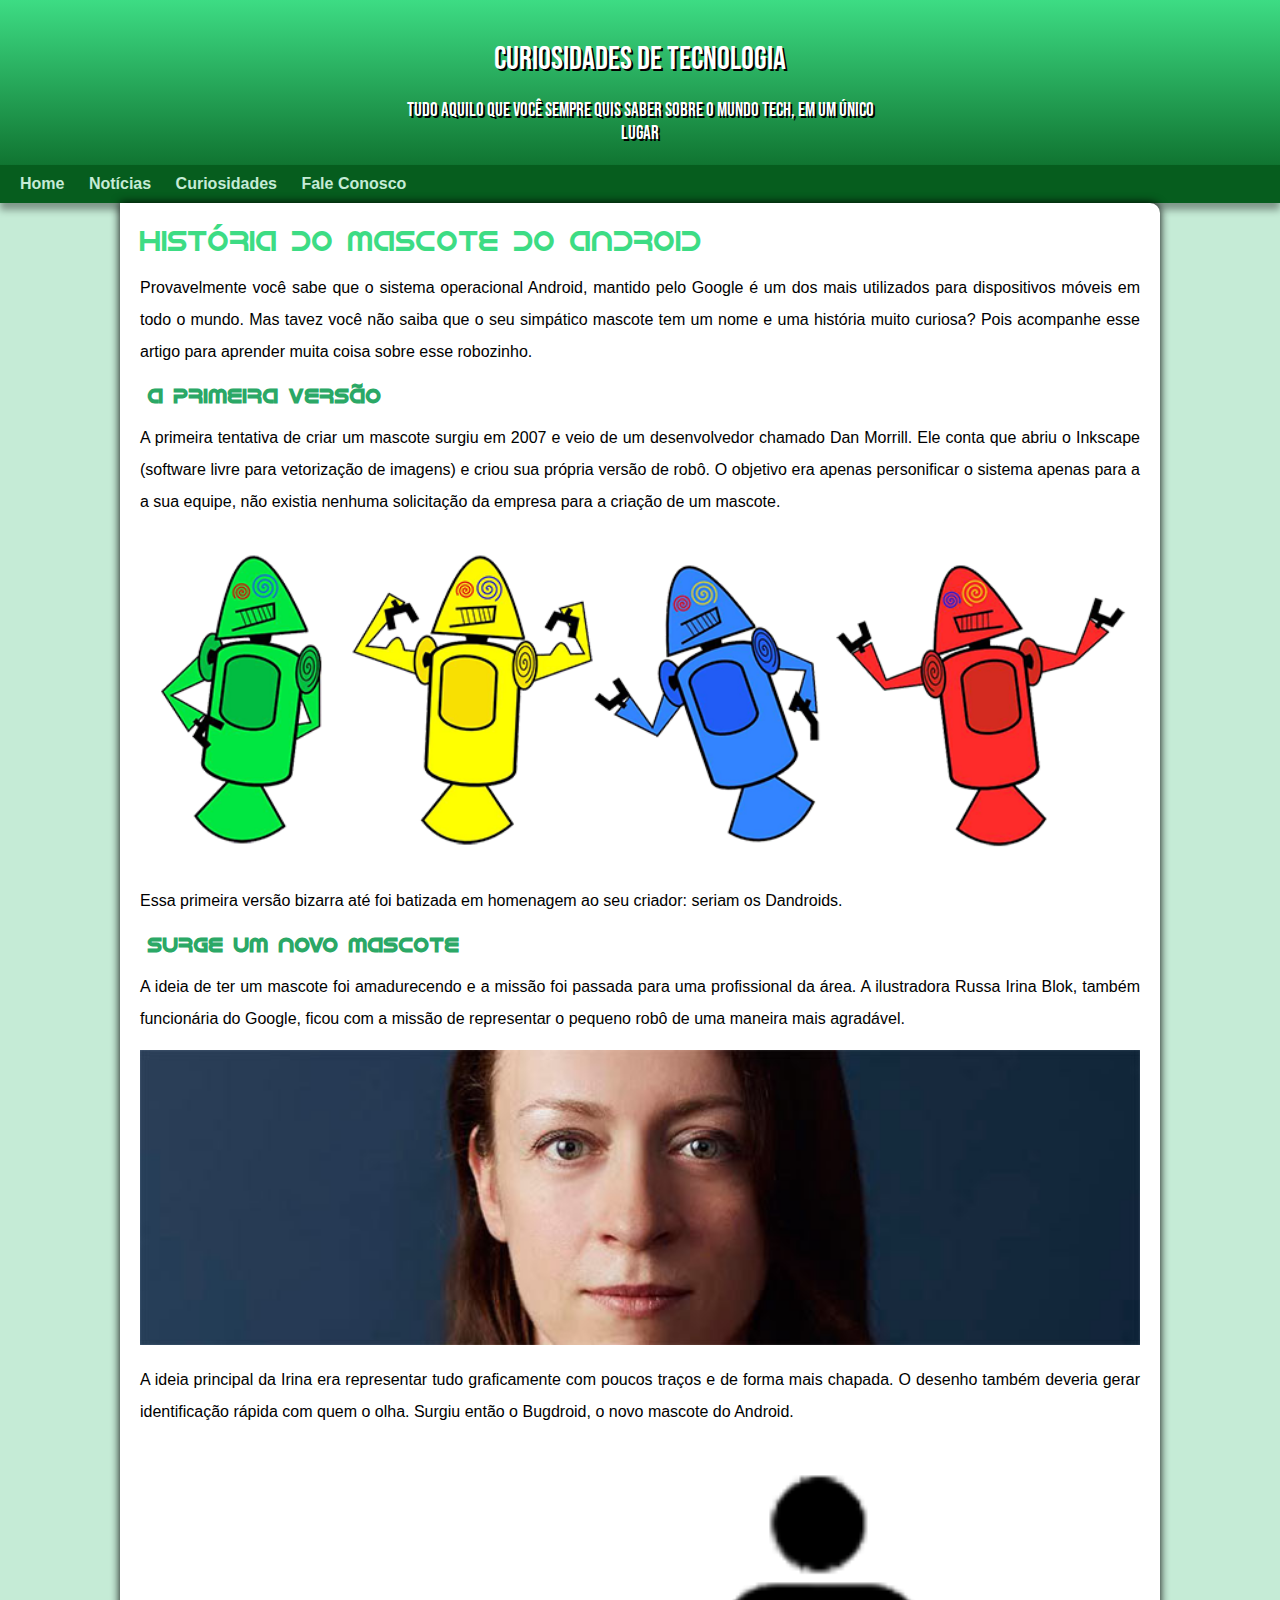
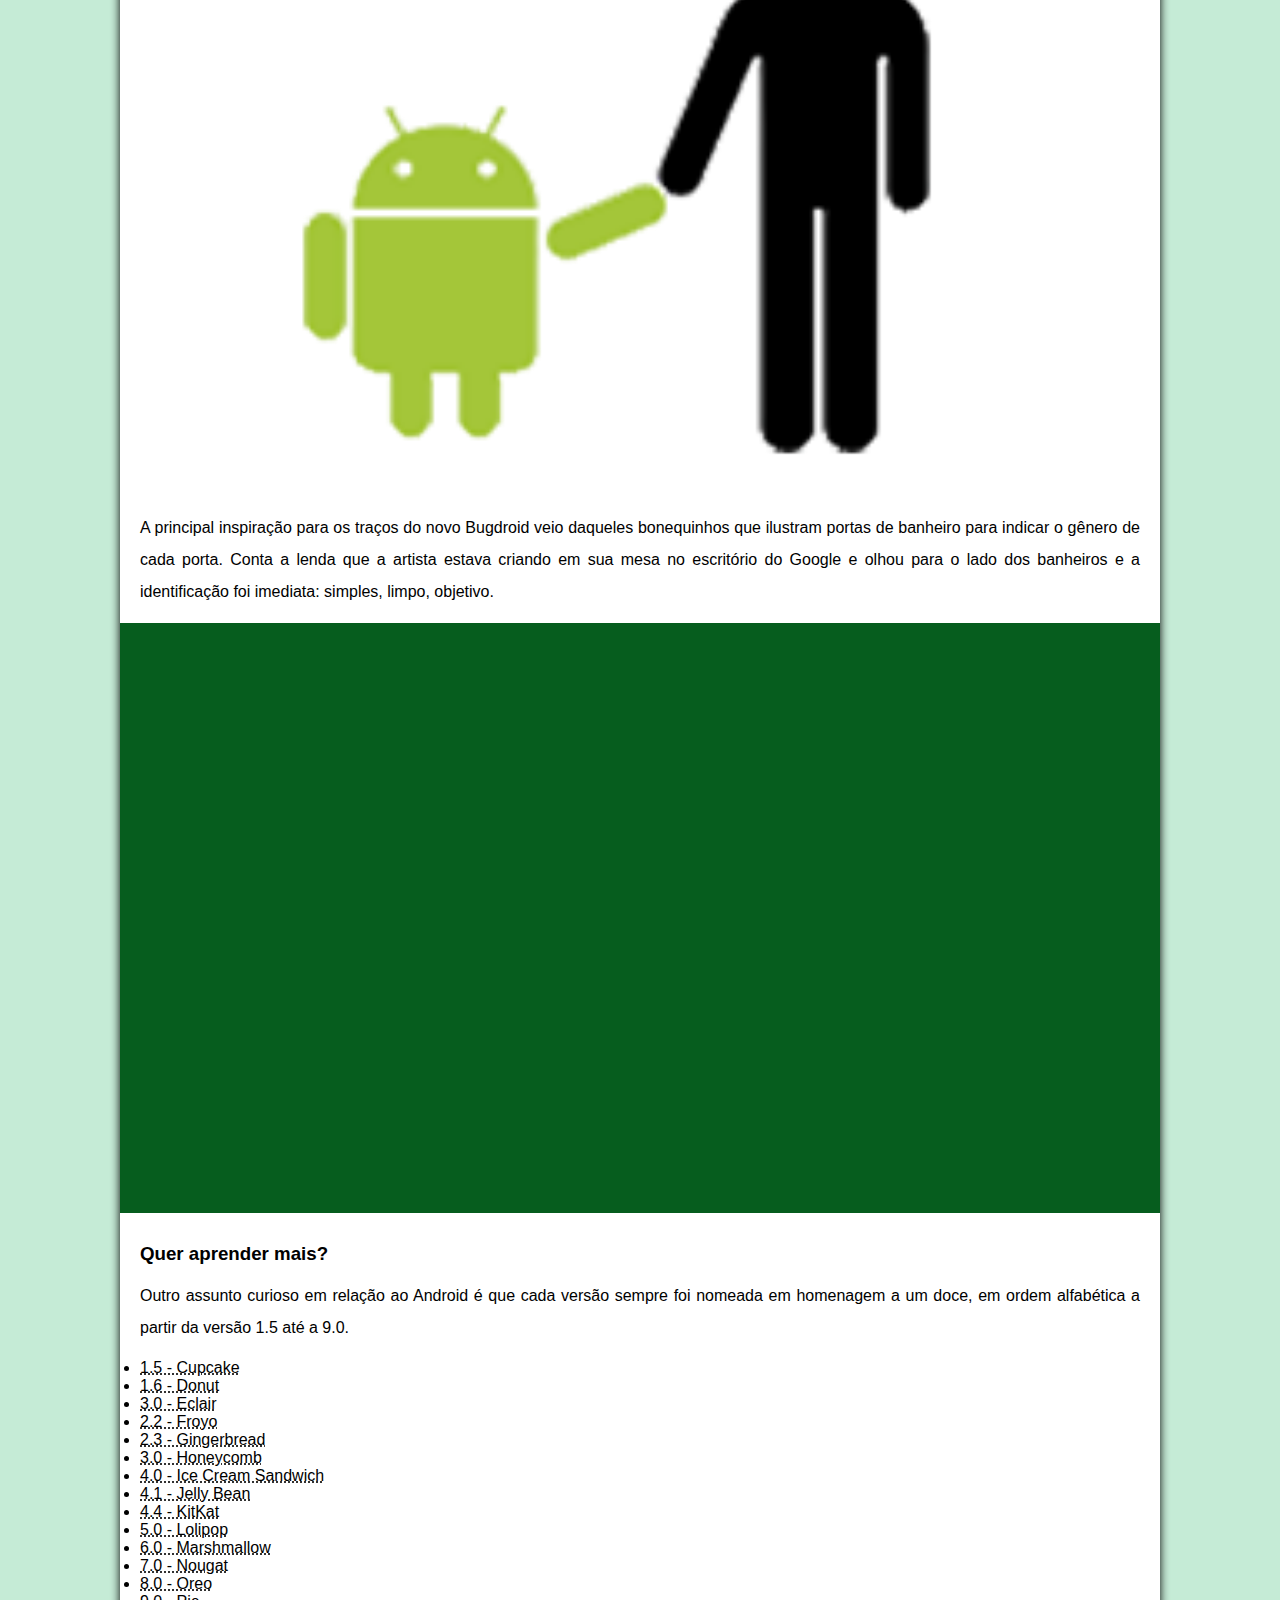
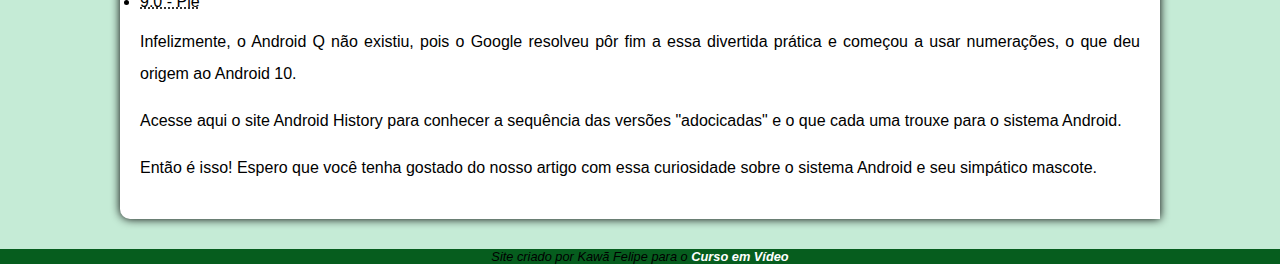
<file: index.html>
<!DOCTYPE html>
<html lang="pt-br">
<head>
    <meta charset="UTF-8">
    <meta http-equiv="X-UA-Compatible" content="IE=edge">
    <meta name="viewport" content="width=device-width, initial-scale=1.0">
    <title>Desafiomódulo2</title>
    <link rel="stylesheet" href="estiloprof.css">
    <link rel="shortcut icon" href="imagens/favicon.ico" type="image/ico">
</head>
<body>
    <header>
        <h1>Curiosidades de Tecnologia</h1>
        <p>Tudo aquilo que você sempre quis saber sobre o mundo Tech, em um único lugar</p>
        <nav>
            <a href="#">Home</a>
            <a href="#">Notícias</a>
            <a href="#">Curiosidades</a>
            <a href="#">Fale Conosco</a>
        </nav>
        </header>
        
    <main>
        <h1>História do Mascote do Android</h1>
        <p>Provavelmente você sabe que o sistema operacional Android, mantido pelo Google é um dos mais utilizados para dispositivos móveis em todo o mundo. Mas tavez você não saiba que o seu simpático mascote tem um nome e uma história muito curiosa? Pois acompanhe esse artigo para aprender muita coisa sobre esse robozinho.</p>
        <h2>A primeira versão</h2>
        <p>A primeira tentativa de criar um mascote surgiu em 2007 e veio de um desenvolvedor chamado Dan Morrill. Ele conta que abriu o Inkscape (software livre para vetorização de imagens) e criou sua própria versão de robô. O objetivo era apenas personificar o sistema apenas para a a sua equipe, não existia nenhuma solicitação da empresa para a criação de um mascote.
        </p>
        <picture style="margin: auto;">
            <source media="(max-width: 850px)" srcset="imagens/dan-droids-pq.png">
            <img src="imagens/dan-droids.png" alt="Imagem dos mascotes">
        </picture>
        <p>Essa primeira versão bizarra até foi batizada em homenagem ao seu criador: seriam os Dandroids.</p>
        <h2>Surge um novo mascote</h2>
        <p>A ideia de ter um mascote foi amadurecendo e a missão foi passada para uma profissional da área. A ilustradora Russa Irina Blok, também funcionária do Google, ficou com a missão de representar o pequeno robô de uma maneira mais agradável.</p>
        <picture>
            <source media="(max-width: 850px)" srcset="imagens/irina-blok-pq.jpg" type="image/jpeg">
            <img src="imagens/irina-blok.jpg" alt="mulher">
        </picture>
        <p>A ideia principal da Irina era representar tudo graficamente com poucos traços e de forma mais chapada. O desenho também deveria gerar identificação rápida com quem o olha. Surgiu então o Bugdroid, o novo mascote do Android.
        </p>
            <img src="imagens/bugdroid.png" alt="mascote Bugdroid">
        <p>A principal inspiração para os traços do novo Bugdroid veio daqueles bonequinhos que ilustram portas de banheiro para indicar o gênero de cada porta. Conta a lenda que a artista estava criando em sua mesa no escritório do Google e olhou para o lado dos banheiros e a identificação foi imediata: simples, limpo, objetivo.
        </p>                                                           <div class="video"><iframe width="560" height="315" src="https://www.youtube.com/embed/l2UDgpLz20M" title="YouTube video player" frameborder="0" allow="accelerometer; autoplay; clipboard-write; encrypted-media; gyroscope; picture-in-picture" allowfullscreen></iframe></div>                                                           
    
     <article>
        
            <h3 >Quer aprender mais?</h3>
                <p>Outro assunto curioso em relação ao Android é que cada versão sempre foi nomeada em homenagem a um doce, em ordem alfabética a partir da versão 1.5 até a 9.0.</p>
                <ul>
                    <li><abbr title="bolo de copo">1.5 - Cupcake</abbr></li>                 
                    <li><abbr title="rosquinha">1.6 - Donut</abbr></li>
                    <li><abbr title="bomba">3.0 - Eclair</abbr></li>
                    <li><abbr title="iogurt congelado">2.2 - Froyo</abbr></li>
                    <li><abbr title="biscoito de gengibre">2.3 - Gingerbread</abbr></li>
                    <li><abbr title="favo de mel">3.0 - Honeycomb</abbr></li>
                    <li><abbr title="sandwich de sorvete">4.0 - Ice Cream Sandwich</abbr></li>
                    <li><abbr title="jujuba">4.1 - Jelly Bean</abbr></li>
                    <li><abbr title="kitkat">4.4 - KitKat</abbr></li>
                    <li><abbr title="pirulito">5.0 - Lolipop</abbr></li>
                    <li><abbr title="marshmello">6.0 - Marshmallow</abbr></li>
                    <li><abbr title="torrone">7.0 - Nougat</abbr></li>
                    <li><abbr title="oreo">8.0 - Oreo</abbr></li>
                    <li><abbr title="torta">9.0 - Pie</abbr></li></ul>
                    <p>Infelizmente, o Android Q não existiu, pois o Google resolveu pôr fim a essa divertida prática e começou a usar numerações, o que deu origem ao Android 10.</p>
                    <p>Acesse aqui o site Android History para conhecer a sequência das versões "adocicadas" e o que cada uma trouxe para o sistema Android.</p>
                    <p>Então é isso! Espero que você tenha gostado do nosso artigo com essa curiosidade sobre o sistema Android e seu simpático mascote.</p>
        
               </article></main>



<footer><em>Site criado por Kawã Felipe para o <a href="https://www.youtube.com/cursoemvideo" target="-blank" rel="nofollow">Curso em Vídeo</a></em></footer>
</body>
</html>
</file>
<file: estiloprof.css>
@charset "UTF-8";
@import url('https://fonts.googleapis.com/css2?family=Bebas+Neue&display=swap');
@font-face {
    font-family:'tecnologica';
    src: url('fontes/idroid.otf') format('opentype');}
 @import url('https://fonts.googleapis.com/css2?family=Bebas+Neue&display=swap');



*{
    margin: 0px;
    padding: 0px;
}

:root{
    --color01: #c5ebd6;
    --color02: #83e1ad;
    --color03: #3ddc84;
    --color04: #2ba866;
    --color05: #065d1e;

    --fonte-padrão: Arial, verdana, sans-serif;
    --fonte-destaque: 'Bebas Neue', cursive;
    --fonte-robotica: 'tecnologica', cursive;
}
body{
    font-family: var(--fonte-padrão);
    background-color: var(--color01);
}
a.externo::after{
    content: '\00A0\1F517';
}
main p{
    margin: 15px 0px;
    text-align: justify;
    line-height: 2em;

}
main strong{
    color: var(--color04);
    font-weight: bold;
}
main a{
    text-decoration: none;
    font-weight: bold;
    color: var(--color05);
    background-color: var(--color01);
    padding: 2px 6px;
}
main a:hover{
    text-decoration: underline;
    color: var(--color04);

}
header{
   background-image: linear-gradient(to bottom, var(--color03), var(--color05));
    min-height: 150px;
    text-align: center;
    padding-top: 40px;


}
header > h1{
    color:white;
    font-family: var(--fonte-destaque);
    margin-bottom: 20px;
    text-shadow: 2px 2px 0px black;
    font-weight: normal;
    font-size: 2.0em;
    

}
header > p {
    color: white;
    font-family: var(--fonte-destaque);
    font-size: 1.2em;
    max-width: 500px;
    margin: auto;
    padding-right: 10px;
    padding-left: 10px;
    margin-bottom: 20px;
    text-shadow: 2px 2px 0px black;
    
}

nav{
    background-color: var(--color05);
    padding: 10px;
    text-align: left;
    box-shadow: 0px 7px 7px rgba(0, 0, 0, 0.356);
    
}
nav > a {
    color: #c5ebd6;
    padding: 10px;
    text-decoration: none;
    font-weight: bold;
}
nav > a:hover{
    background-color: yellow;
    color: var(--color05);
    transition-duration: 0.5s;
}
main{
    min-width: 300px;
    max-width: 1000px;
    background-color: white;
    margin: auto;
    padding: 20px;
    margin-bottom: 30px;
    box-shadow: 0px 0px 10px black;
    border-radius: 0px 10px 0px 10px;
}
main img{
    width: 100%;
}
main img.pequena{
    max-width: 350%;
    display: block;
    margin: auto;
    
}
            
main h1{
    color: var(--color03);
    font-family: var(--fonte-robotica);
    font-weight: normal;
    font-size: 1.8em;

}

main h2{
    font-family: var(--fonte-robotica);
    color: var(--color04);
    font-size: 1.3em;
    background-image: linear-gradient(to right, var(--cor01), transparent);
    text-indent: 8px;

}
div.video{
    background-color: #065d1e;
    margin: 0px -20px 30px -20px;
    padding: 20px;
    padding-bottom: 57%;
    position: relative;
    
}
div.video > iframe {
    position: absolute;
    top: 5%;
    left: 5%;
    width: 90%;
    height: 90%;
}
p{
    text-indent: 10 px;
}
aside{
    background-color: var(--color03);
    padding: 10px;
    border-radius: 10px;
    box-shadow: 3px 3px 8px rgba(0, 0, 0, 0.288);
}
aside > h3{
    background-color: var(--color05);
    color: white;
    padding: 10px;
    margin: -10px -10px 0px -10px;
    border-radius: 10px 10px 0px 0px;
}
/* pondo o número negativo faz com que ele cresça pra fora(nesse caso)*/
aside > ul{
    list-style-position: inside;
    columns: 2;
    list-style-type: '\2714\00A0\00A0';/* Nem sempre esse código é compatível com todos os navagadores*/
    /*Esse código '00A0' serve pra distaciar o emoji das alternativas na lista8*/
}

footer{
    background-color: var(--color05);
    text-align: center;
    font-size: 0.8em;

}
footer a{
    color: white;
    font-weight: bolder;
    text-decoration: none;
    background-color: #065d1e;
}
footer a:hover{
    text-decoration: underline;
    background-color: #065d1e;
    color: var(--color01);

}
</file>
